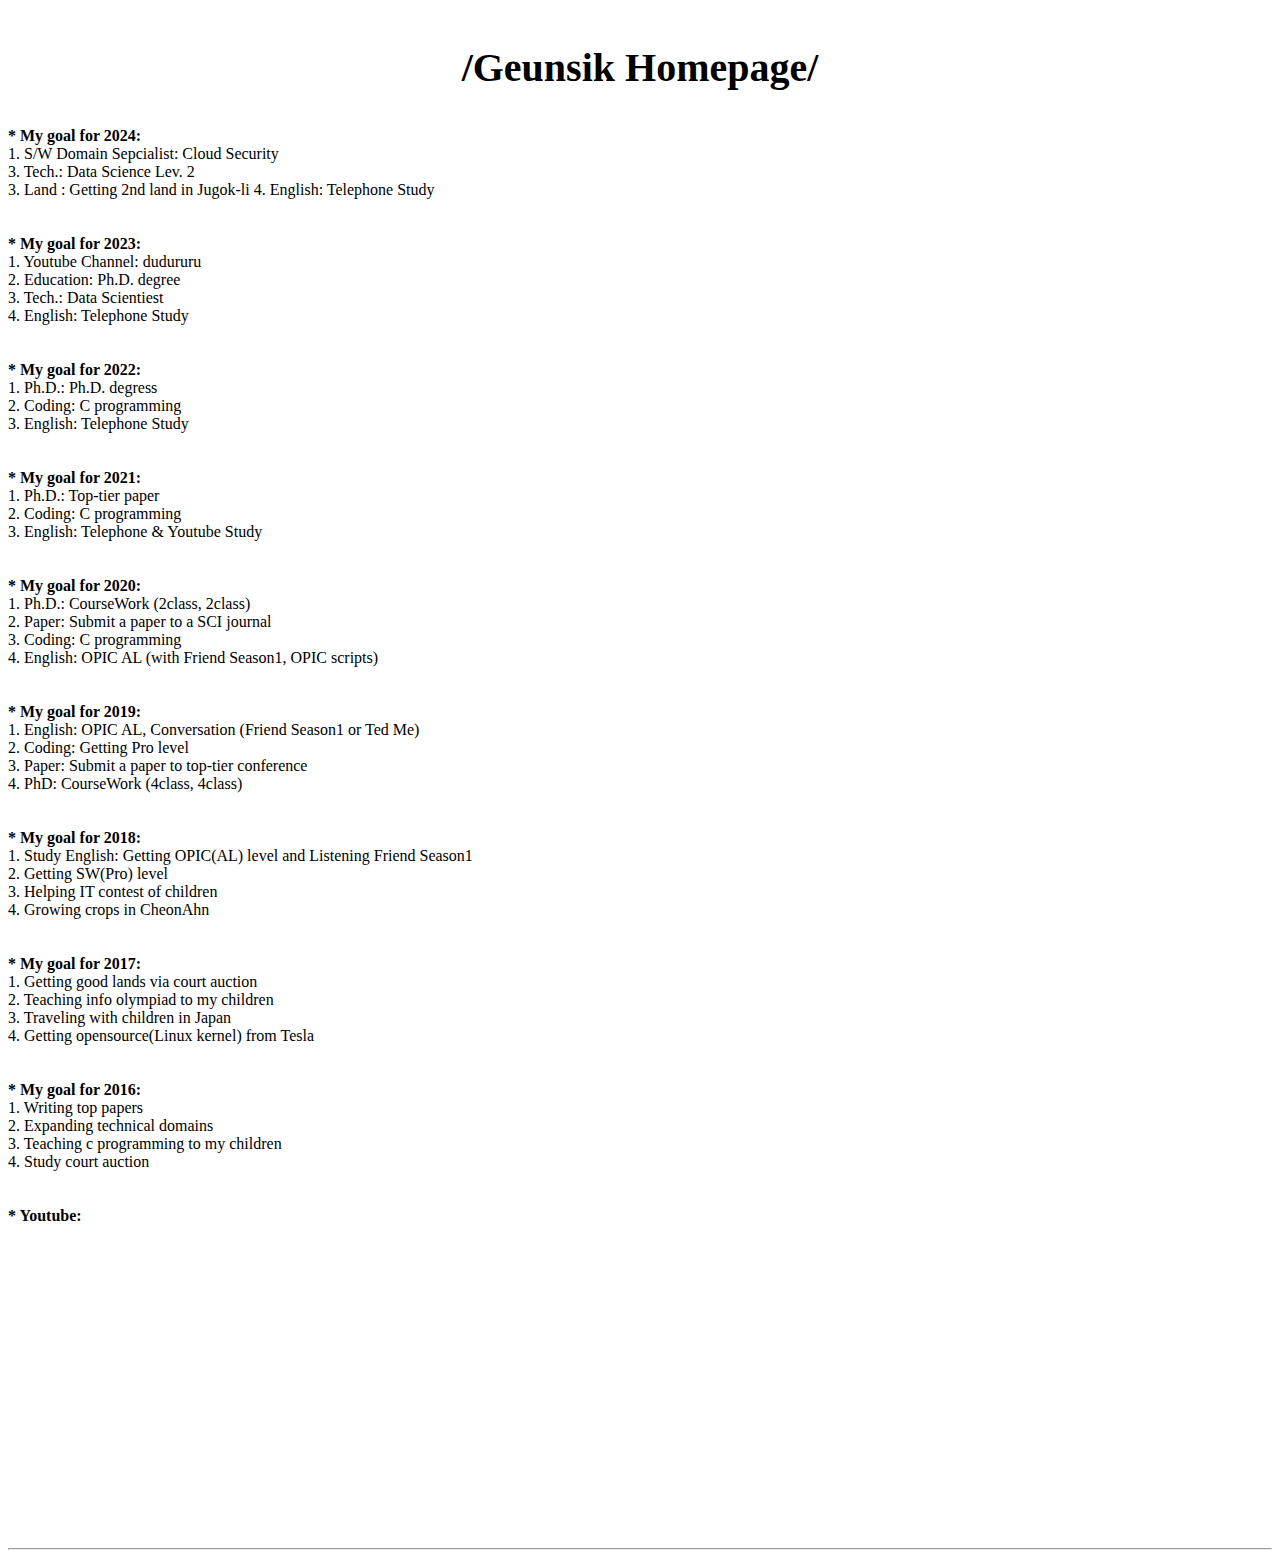
<file: plan.html>
<html> 
<head>
<title> Geunsik Lim</title> 
</head>
<body> 
<br><br>
<div style="width: 100%; font-size: 40px; font-weight: bold; text-align: center;">
/Geunsik Homepage/
</div>

 
<br><br>
 
<b>* My goal for 2024:</b><br>
1. S/W Domain Sepcialist: Cloud Security <br>
3. Tech.: Data Science Lev. 2 <br>
3. Land : Getting 2nd land in Jugok-li
4. English: Telephone Study <br>
<br><br>
 
  
<b>* My goal for 2023:</b><br>
1. Youtube Channel: dudururu <br>
2. Education: Ph.D. degree <br> 
3. Tech.: Data Scientiest <br>
4. English: Telephone Study <br>
<br><br>
 
 
 
 
<b>* My goal for 2022:</b><br>
1. Ph.D.: Ph.D. degress <br> 
2. Coding: C programming <br>
3. English: Telephone Study<br>
<br><br>
 
 
<b>* My goal for 2021:</b><br>
1. Ph.D.: Top-tier paper<br> 
2. Coding: C programming <br>
3. English: Telephone & Youtube Study<br>
<br><br>


<b>* My goal for 2020:</b><br>
1. Ph.D.: CourseWork (2class, 2class)<br> 
2. Paper: Submit a paper to a SCI journal<br> 
3. Coding: C programming <br>
4. English: OPIC AL (with Friend Season1, OPIC scripts)<br>
<br><br>


<b>* My goal for 2019:</b><br>
1. English: OPIC AL, Conversation (Friend Season1 or Ted Me)<br>
2. Coding: Getting Pro level<br>
3. Paper: Submit a paper to top-tier conference<br> 
4. PhD: CourseWork (4class, 4class)<br> 
<br><br>
 
<b>* My goal for 2018:</b><br>
1. Study English: Getting OPIC(AL) level and Listening Friend Season1<br>
2. Getting SW(Pro) level<br>
3. Helping IT contest of children<br>
4. Growing crops in CheonAhn<br>
<br><br>
 
<b>* My goal for 2017:</b><br>
1. Getting good lands via court auction<br>
2. Teaching info olympiad to my children<br>
3. Traveling with children in Japan <br>
4. Getting opensource(Linux kernel) from Tesla<br>
<br><br>
 
<b>* My goal for 2016:</b><br>
1. Writing top papers<br>
2. Expanding technical domains<br>
3. Teaching c programming to my children<br>
4. Study court auction<br>
<br><br>

<b>* Youtube: </b><br>
<iframe width="560" height="315" src="https://www.youtube.com/embed/jrmXt1d4iV0" frameborder="0" allowfullscreen></iframe>
<br>
<hr>
</body>
</html>
</file>
